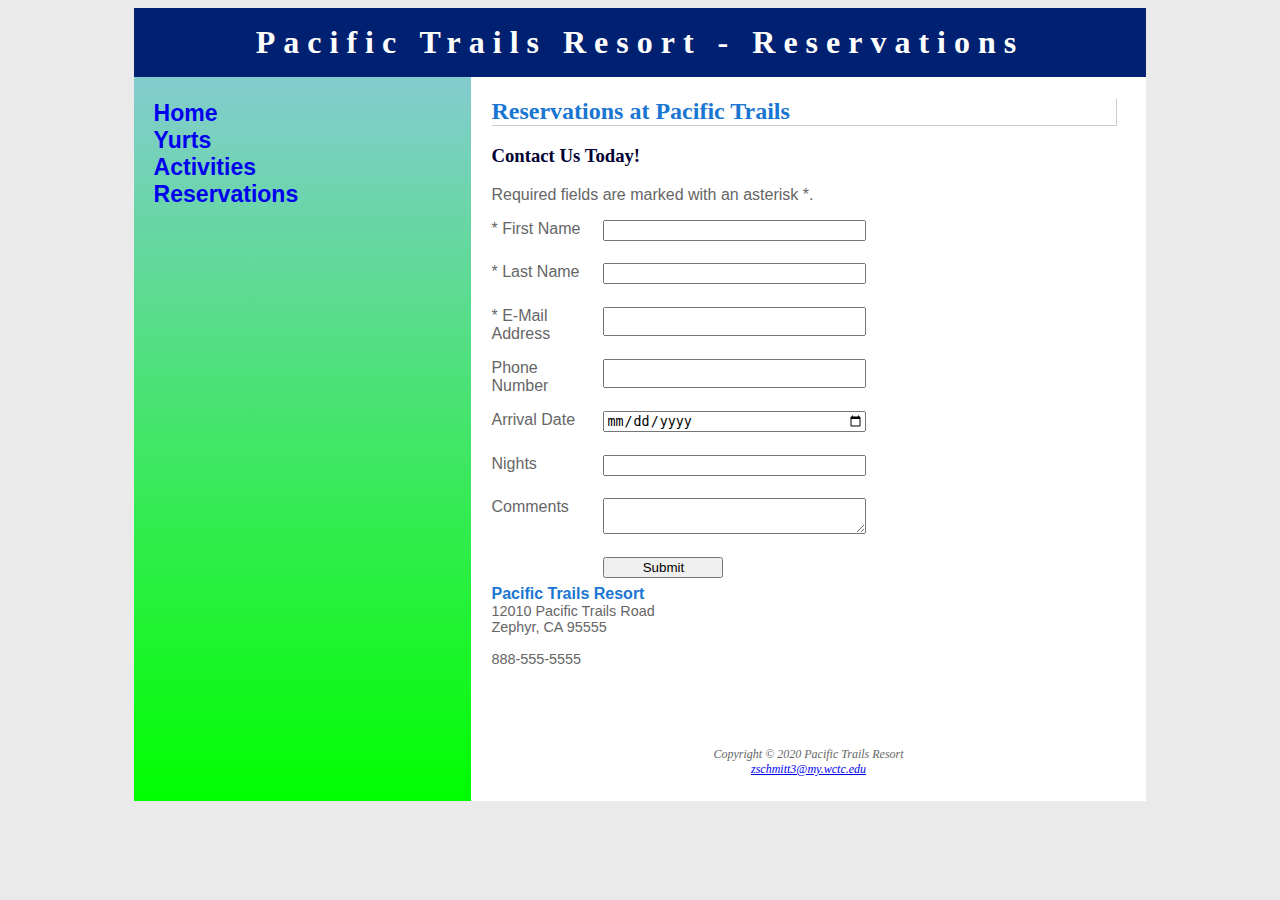
<file: reservations.html>
<!DOCTYPE html>
<html lang="en">
<head>
	<title>Pacific Trails Resort</title>
	<meta charset="utf-8">	
	<link rel="stylesheet" href="css.css">
</head>

<body>
	<div id="wrapper">
	<header><h1><a href="index.html">Pacific Trails Resort - Reservations</a></h1></header>
	<nav>
		<ul>
			<li><a href="index.html">Home</a></li>
			<li><a href="yurts.html">Yurts</a></li>
			<li><a href="activities.html">Activities</a></li>
			<li><a href="reservations.html">Reservations</a></li>
		</ul>
	</nav>
	<main><h2>Reservations at Pacific Trails</h2>
	<h3>Contact Us Today!</h3>
	<p>Required fields are marked with an asterisk *.</p>
	<form action="https://webdevbasics.net/scripts/pacific.php">
		<label for="myFName">* First Name</label><input type="text" id="myFName" name="myFName" required="required">
		<label for="myLName">* Last Name</label><input type="text" id="myLName" name="myLName" required="required">
		<label for="email">* E-Mail Address</label><input type="email" id="email" name="email" required="required">
		<label for="phone">Phone Number</label><input type="text" id="phone" name="phone" maxlength="12">
		<label for="arrive">Arrival Date</label><input type="date" id="arrive" name="arrive">
		<label for="nights">Nights</label><input type="number" id="nights" name="nights" min="1" max="14">
		<label for="comments">Comments</label><textarea name="comments" id="comments" rows="2" cols="30"></textarea>
		<input type="submit">
	</form>
	<span class="resort">Pacific Trails Resort</span><br>
	<div id=contact>12010 Pacific Trails Road<br>
	Zephyr, CA 95555<br>
	<br>
	888-555-5555</div><br>
	<br></main>
	<footer>Copyright &copy; 2020 Pacific Trails Resort<br>
	<a href="mailTo:zschmitt3@my.wctc.edu">zschmitt3@my.wctc.edu</a></footer>
	</div>
</body>
</html>
</file>
<file: css.css>
body{
	background-color:#EAEAEA;
	color:#666666;
	font-family:Arial, Helvetica, sans-serif;
}
dt{
	color:#002171;
	font-weight:bold;
}
footer{
	background-color:#FFFFFF;
	font-family:Georgia, "Times New Roman", serif;
	font-size:75%;
	font-style:italic;
	padding:2em;
	text-align:center;
}
form{
	display:flex;
	flex-flow:column nowrap;
}
h1{
	font-family:Georgia, "Times New Roman", serif;
	letter-spacing:.25em;
	margin-bottom:0px;
	margin-top:0px;
	padding-top:.5em;
	padding-bottom:.5em;
}
h2{
	color:#1976d2;
	font-family:Georgia, "Times New Roman", serif;
	box-shadow: 1px 1px #CCCCCC;
}
h3{
	color:#000033;
	font-family:Georgia, "Times New Roman", serif;
}
header{
	background-color:#002171;
	background-position:right;
	background-repeat:no-repeat;
	background-size:400%;
	color:#FFFFFF;
	margin:auto;
	text-align:center;
}
header a{
	text-decoration:none;
}
header :hover{
	color:#90C7E3;
}
header :link{
	color:#FFFFFF;
}
header :visited{
	color:#FFFFFF;
}
input, textarea{
	margin-bottom:.5em;
}
main{
	background:#FFFFFF;
	display:block;
	padding:1px 30px 20px 20px;
}
main ul{
	list-style-image:url(images/marker.gif);
}

nav{
	font-size:120%;
	font-weight:bold;
	padding:0;
	text-align:center;
}
nav a{
	text-decoration:none;
	transition: color 3s ease-out;
}
nav li{
	border-bottom:1px solid blue;
}
nav ul{
	font-size:1.2em;
	list-style:none;
	margin:0;
	padding-left:0;
}
nav a :hover{
	color:#A52A2A;
}
nav a :link{
	color:#5C7FA3;
}
nav a :visited{
	color:#344873;
}
table{
	border: 2px solid #3399CC;
	border-collapse:collapse;
}
td{
	border:2px solid #3399CC;
	padding:.5em;
	text-align:center;
}
th{
	border:2px solid #3399CC;
	padding:.5em;
}
tr :nth-of-type(odd){
	background-color:#F5FAFC;
}/*How is this coloring the columns instead of rows?*/
video{
	float:right;
	padding-left:20px;
}



.resort{
	color:#1976d2;
	font-weight:bold;
}
.text{
	text-align:left;
}



#contact{
	font-size:90%;
}
#homehero{
	background-image:url(Images/coast2.jpg);
	background-size:100% 100%;
	height:300px;
}
#trailhero{
	background-image:url(Images/trail.jpg);
	background-size:100% 100%;
	height:300px;
}
#special{
	background:#FFFFFF;
	display:block;
	padding:1px 30px 20px 20px;
}
#wrapper{
	background-color:#90C7E3;
	background-image:linear-gradient(to bottom, #90C7E3, #00FF00);
}
#yurthero{
	background-image:url(Images/yurt.jpg);
	background-size:100% 100%;
	height:300px;
}



@media(min-width:600px){
	footer{
		grid-column:1/5;
		grid-row:4/5;
	}
	form{
		display:grid;
		grid-gap:1em;
		grid-template-columns:6em 1fr;
		grid-template-rows:auto;
		width:60%;
	}
	h2{
		grid-row:1/2;
		grid-column:1/5;
	}
	input[type="submit"]{
		grid-column:2/3;
		width:9em;
	}
	nav ul{
		display:flex;
		flex-flow:row nowrap;
		justify-content:space-around;
	}
	nav li{
		border-bottom:none;
	}
	section{
		grid-column:auto;
		grid-row:2/3;
		padding-left:2em;
		padding-right:2em;
	}
	
	
	.content main{
		display:grid;
		grid-template-rows:auto;
		grid-template-columns:1fr 1fr 1fr;
	}
	
	
	
	#special{
		grid-column:1/5;
		grid-row:3/4;
	}
}
@media (min-width:1024px){
	div{
		grid-column:2/3;
		grid-row:2/3;
	}
	footer{
		grid-column:2/3;
		grid-row:5/6
	}
	header{
		grid-column:1/3;
		grid-row:1/2;
		width:100%;
	}
	main{
		grid-column:2/3;
		grid-row:3/4;
	}
	nav{
		grid-column:1/2;
		grid-row:2/5;
		text-align:left;
		padding-left:1em;
	}
	nav ul{
		flex-direction:column;
		padding-top:1em;
	}
	
	#special{
		grid-column:2/3;
		grid-row:4/5;
	}
	#wrapper{
		border-color:blue;
		display:grid;
		margin:auto;
		width:80%;
		grid-template-columns:1fr 2fr;
		grid-template-rows:1fr;
	}
}


*{
	box-sizing: border-box;
}
</file>
